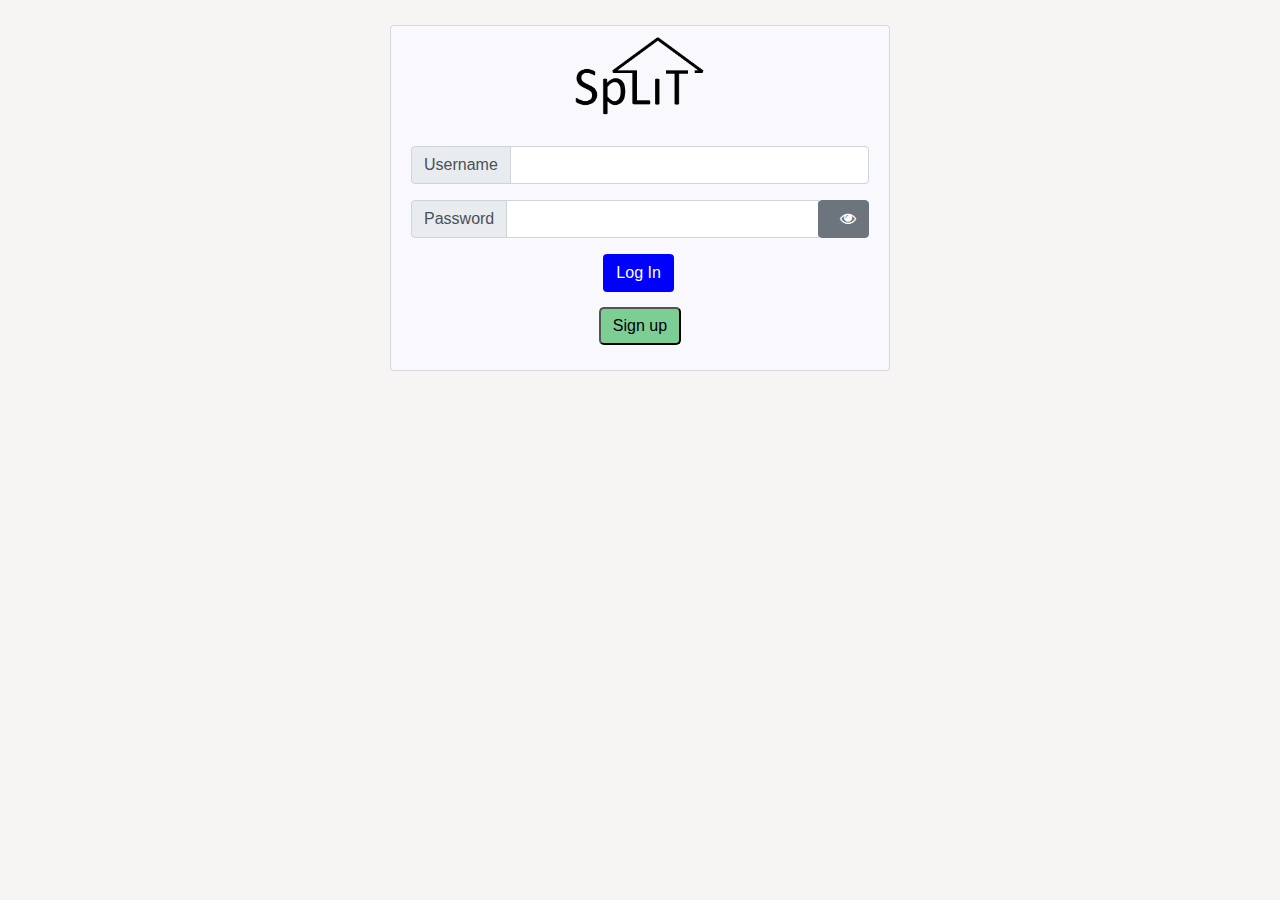
<file: index.html>
<html lang="en">
<head>
  <meta name="viewport" content="width=device-width, initial-scale=1, shrink-to-fit=no">
  <link rel="stylesheet" href="https://maxcdn.bootstrapcdn.com/bootstrap/4.0.0/css/bootstrap.min.css" integrity="sha384-Gn5384xqQ1aoWXA+058RXPxPg6fy4IWvTNh0E263XmFcJlSAwiGgFAW/dAiS6JXm" crossorigin="anonymous">
  <link rel="stylesheet" href="./index.css">
  <link href="https://maxcdn.bootstrapcdn.com/font-awesome/4.7.0/css/font-awesome.min.css" rel="stylesheet">
</head>
<body>
  <div class="container">
    <div class="card">
      <img src="images/logoz.png" id="logo" alt="Split Logo">

      <div class="card-body">
        <div id="login-stuff">
        <div class="input-group mb-3">
          <div class="input-group-prepend">
            <span class="input-group-text" id="inputGroup-sizing-default">Username</span>
          </div>
          <input type="text" class="form-control" aria-label="Default" aria-describedby="inputGroup-sizing-default" id="username">
        </div>
        <div class="input-group mb-3">
          <div class="input-group-prepend">
            <span class="input-group-text" id="inputGroup-sizing-default">Password</span>
          </div>
          <input type="password" class="form-control" aria-label="Default" aria-describedby="inputGroup-sizing-default" id="password1">
          <div class="input-group-append">
            <span class="input-group-btn" id="inputGroup-sizing-default" aria-describedby="inputGroup-sizing-default">
              <button id="trigger" type="button" class="btn btn-secondary">&nbsp;
                <i class="fa fa-eye"></i>
              </button>
            </span>
          </div>
        </div>
        <button onclick="login()" class="btn login">Log In</button>
        <div id="error2"></div>
      </div>

        <button id="sign-button" type="button" class="signupbtn" onclick="showSignUp()">Sign up</button>
          <!-- </div> -->
          <div id="sign-up" class="hidden">
          <div class="input-group mb-3">
            <div class="input-group-prepend">
              <span class="input-group-text" id="inputGroup-sizing-default">Name</span>
            </div>
            <input type="text" class="form-control" aria-label="Default" aria-describedby="inputGroup-sizing-default" id="name">
          </div>
          <div class="input-group mb-3">
            <div class="input-group-prepend">
              <span class="input-group-text" id="inputGroup-sizing-default">Email</span>
            </div>
            <input type="text" class="form-control" aria-label="Default" aria-describedby="inputGroup-sizing-default" id="email">
          </div>
          <div class="input-group mb-3">
            <div class="input-group-prepend">
              <span class="input-group-text" id="inputGroup-sizing-default">Username</span>
            </div>
            <input type="text" class="form-control" aria-label="Default" aria-describedby="inputGroup-sizing-default" id="usernameRegistration">
          </div>
          <div class="input-group mb-3">
            <div class="input-group-prepend">
              <span class="input-group-text" id="inputGroup-sizing-default">Password</span>
            </div>
            <input type="password" class="form-control" aria-label="Default" aria-describedby="inputGroup-sizing-default" id="password3">
          </div>
          <div class="input-group mb-3">
            <div class="input-group-prepend">
              <span class="input-group-text" id="inputGroup-sizing-default">Confirm Password</span>
            </div>
            <input type="password" class="form-control" aria-label="Default" aria-describedby="inputGroup-sizing-default" id="password2">
          </div>
          <!-- <div class="form-group">
          <label for="exampleFormControlFile1">Upload a profile picture</label>
          <input type="file" class="form-control-file" id="exampleFormControlFile1">
        </div> -->
        <div class="form-check">
          <input class="form-check-input" type="checkbox" value="" id="defaultCheck1">
          <label class="form-check-label" for="defaultCheck1">
            Receive notifications via email
          </label>
        </div>
        <button onclick="makeaccount()" class="btn btn-primary" id="btn">Create my profile</button>
        <div id="error"></div>
      </div>
    </div>
  </div>
</div>
<script src="https://code.jquery.com/jquery-3.2.1.slim.min.js" integrity="sha384-KJ3o2DKtIkvYIK3UENzmM7KCkRr/rE9/Qpg6aAZGJwFDMVNA/GpGFF93hXpG5KkN" crossorigin="anonymous"></script>
<script src="index.js"></script>

<script src="https://cdnjs.cloudflare.com/ajax/libs/popper.js/1.12.9/umd/popper.min.js" integrity="sha384-ApNbgh9B+Y1QKtv3Rn7W3mgPxhU9K/ScQsAP7hUibX39j7fakFPskvXusvfa0b4Q" crossorigin="anonymous"></script>
<script src="https://maxcdn.bootstrapcdn.com/bootstrap/4.0.0/js/bootstrap.min.js" integrity="sha384-JZR6Spejh4U02d8jOt6vLEHfe/JQGiRRSQQxSfFWpi1MquVdAyjUar5+76PVCmYl" crossorigin="anonymous"></script>
</body>
</html>
</file>
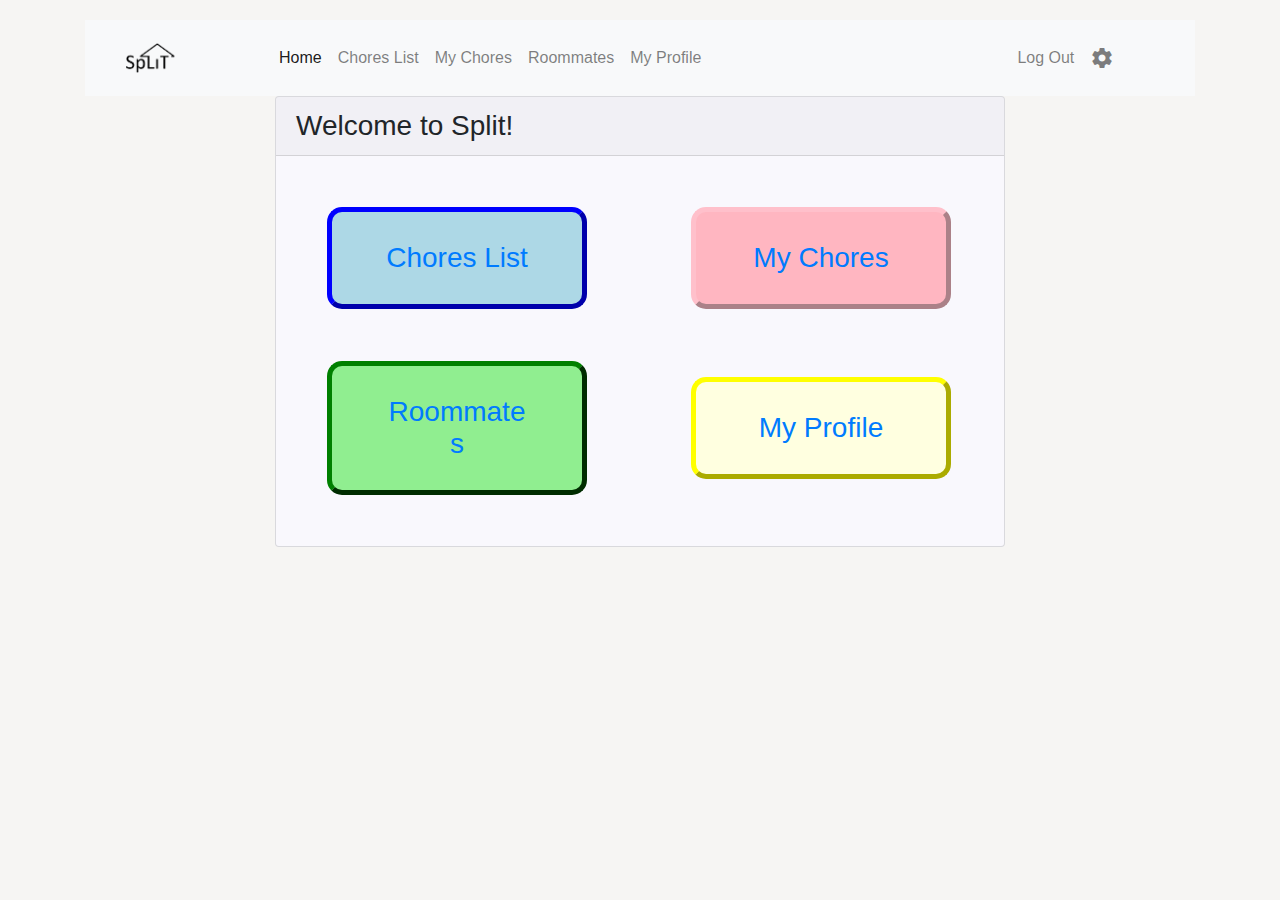
<file: home.html>
<html lang="en">
<head>
    <meta name="viewport" content="width=device-width, initial-scale=1, shrink-to-fit=no">
    <link rel="stylesheet" href="https://maxcdn.bootstrapcdn.com/bootstrap/4.0.0/css/bootstrap.min.css" integrity="sha384-Gn5384xqQ1aoWXA+058RXPxPg6fy4IWvTNh0E263XmFcJlSAwiGgFAW/dAiS6JXm" crossorigin="anonymous">
    <link rel="stylesheet" href="home.css">
    <link href="https://fonts.googleapis.com/icon?family=Material+Icons"
       rel="stylesheet">
  </head>
  <body>
    <div class="container">
      <nav class="navbar navbar-expand-lg navbar-light bg-light">
        <a class="navbar-brand" href="#"><img src="images/logoz.png" id="logo" alt="Split Logo"></a>
        <button class="navbar-toggler" type="button" data-toggle="collapse" data-target="#navbarNavAltMarkup" aria-controls="navbarNavAltMarkup" aria-expanded="false" aria-label="Toggle navigation">
          <span class="navbar-toggler-icon"></span>
        </button>
        <div class="collapse navbar-collapse" id="navbarNavAltMarkup">
          <div class="navbar-nav">
            <a class="nav-item nav-link active" href="home.html">Home <span class="sr-only">(current)</span></a>
            <a class="nav-item nav-link" href="tasks.html">Chores List</a>
            <a class="nav-item nav-link" href="mytasks.html">My Chores</a>
            <a class="nav-item nav-link" href="roommates.html">Roommates</a>
            <a class="nav-item nav-link" href="me.html">My Profile</a>
            <div class="navbuffer"> </div>
            <a class="nav-item nav-link" href="index.html">Log Out</a>
            <a class="nav-item nav-link" href="settings.html"><i class="material-icons">settings</i></a>
          </div>
  </div>
</nav>
        <div class="row">
            <div class="col-lg-8" id="boddy">
            <div class="card">
                    <h3 class="card-header">
                      Welcome to Split!
                    </h3>
                    <table>
                      <tr>
                        <td>
                          <a href="tasks.html"> <div class="menubtn1"> Chores List </div></a>
                        </td>
                        <td>
                          <a href="mytasks.html"> <div class="menubtn2"> My Chores </div></a>
                        </td>
                      </tr>
                      <tr>
                        <td>
                          <a href="roommates.html"> <div class="menubtn3"> Roommates </div></a>
                        </td>
                        <td>
                          <a href="me.html"> <div class="menubtn4"> My Profile </div></a>
                        </td>
                      </tr>
                    </table>
            </div>
        </div>
    </div>
</div>
    <script src="home.js"></script>
    <script src="https://code.jquery.com/jquery-3.2.1.slim.min.js" integrity="sha384-KJ3o2DKtIkvYIK3UENzmM7KCkRr/rE9/Qpg6aAZGJwFDMVNA/GpGFF93hXpG5KkN" crossorigin="anonymous"></script>
    <script src="https://cdnjs.cloudflare.com/ajax/libs/popper.js/1.12.9/umd/popper.min.js" integrity="sha384-ApNbgh9B+Y1QKtv3Rn7W3mgPxhU9K/ScQsAP7hUibX39j7fakFPskvXusvfa0b4Q" crossorigin="anonymous"></script>
    <script src="https://maxcdn.bootstrapcdn.com/bootstrap/4.0.0/js/bootstrap.min.js" integrity="sha384-JZR6Spejh4U02d8jOt6vLEHfe/JQGiRRSQQxSfFWpi1MquVdAyjUar5+76PVCmYl" crossorigin="anonymous"></script>
</body>
</html>
</file>
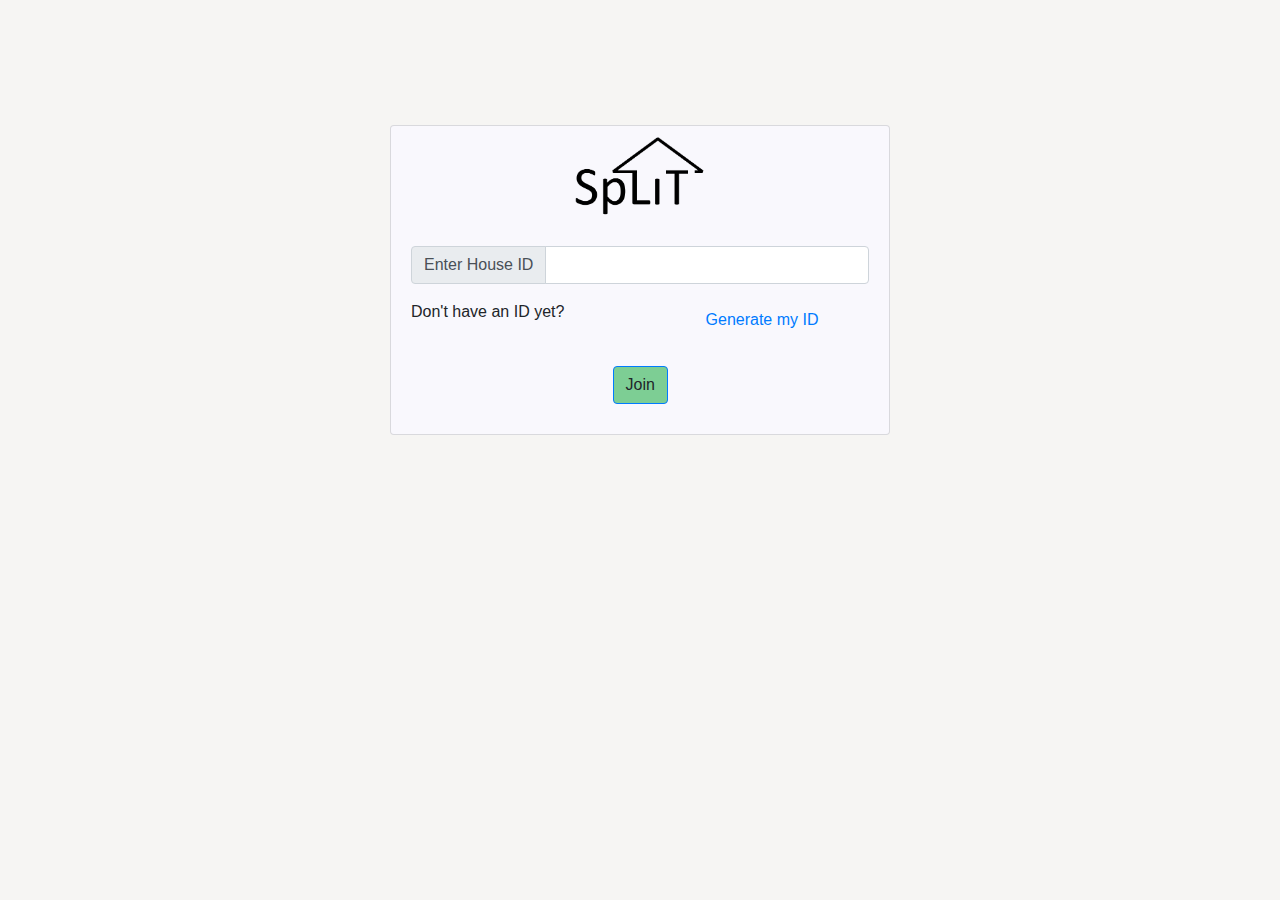
<file: join.html>
<html lang="en">
<head>
    <meta name="viewport" content="width=device-width, initial-scale=1, shrink-to-fit=no">
    <link rel="stylesheet" href="https://maxcdn.bootstrapcdn.com/bootstrap/4.0.0/css/bootstrap.min.css" integrity="sha384-Gn5384xqQ1aoWXA+058RXPxPg6fy4IWvTNh0E263XmFcJlSAwiGgFAW/dAiS6JXm" crossorigin="anonymous">
    <link rel="stylesheet" href="join.css">
</head>
<body>
    <div class="container">
        <div class="card">
            <img src="images/logoz.png" id="logo" alt="Split Logo">
            <div class="card-body">
                <div class="input-group mb-3">
                    <div class="input-group-prepend">
                        <span class="input-group-text" id="inputGroup-sizing-default">Enter House ID</span>
                    </div>
                    <input id="myInput" type="text" class="form-control" aria-label="Default" aria-describedby="inputGroup-sizing-default">
                </div>
                <div class="row">
                    <p class="card-text col-sm-6">Don't have an ID yet?</p>
                    <button id="generateid" type="button" class="btn btn-link col-sm-6" onclick="generateID()">Generate my ID</button>
                </div>
                <p id="ID"></p>
                <a onclick="goto()" class="btn btn-primary">Join</a>
            </div>
        </div>
    </div>
    <script src="join.js"></script>
    <script src="https://code.jquery.com/jquery-3.2.1.slim.min.js" integrity="sha384-KJ3o2DKtIkvYIK3UENzmM7KCkRr/rE9/Qpg6aAZGJwFDMVNA/GpGFF93hXpG5KkN" crossorigin="anonymous"></script>
    <script src="https://cdnjs.cloudflare.com/ajax/libs/popper.js/1.12.9/umd/popper.min.js" integrity="sha384-ApNbgh9B+Y1QKtv3Rn7W3mgPxhU9K/ScQsAP7hUibX39j7fakFPskvXusvfa0b4Q" crossorigin="anonymous"></script>
    <script src="https://maxcdn.bootstrapcdn.com/bootstrap/4.0.0/js/bootstrap.min.js" integrity="sha384-JZR6Spejh4U02d8jOt6vLEHfe/JQGiRRSQQxSfFWpi1MquVdAyjUar5+76PVCmYl" crossorigin="anonymous"></script>
</body>
</html>
</file>
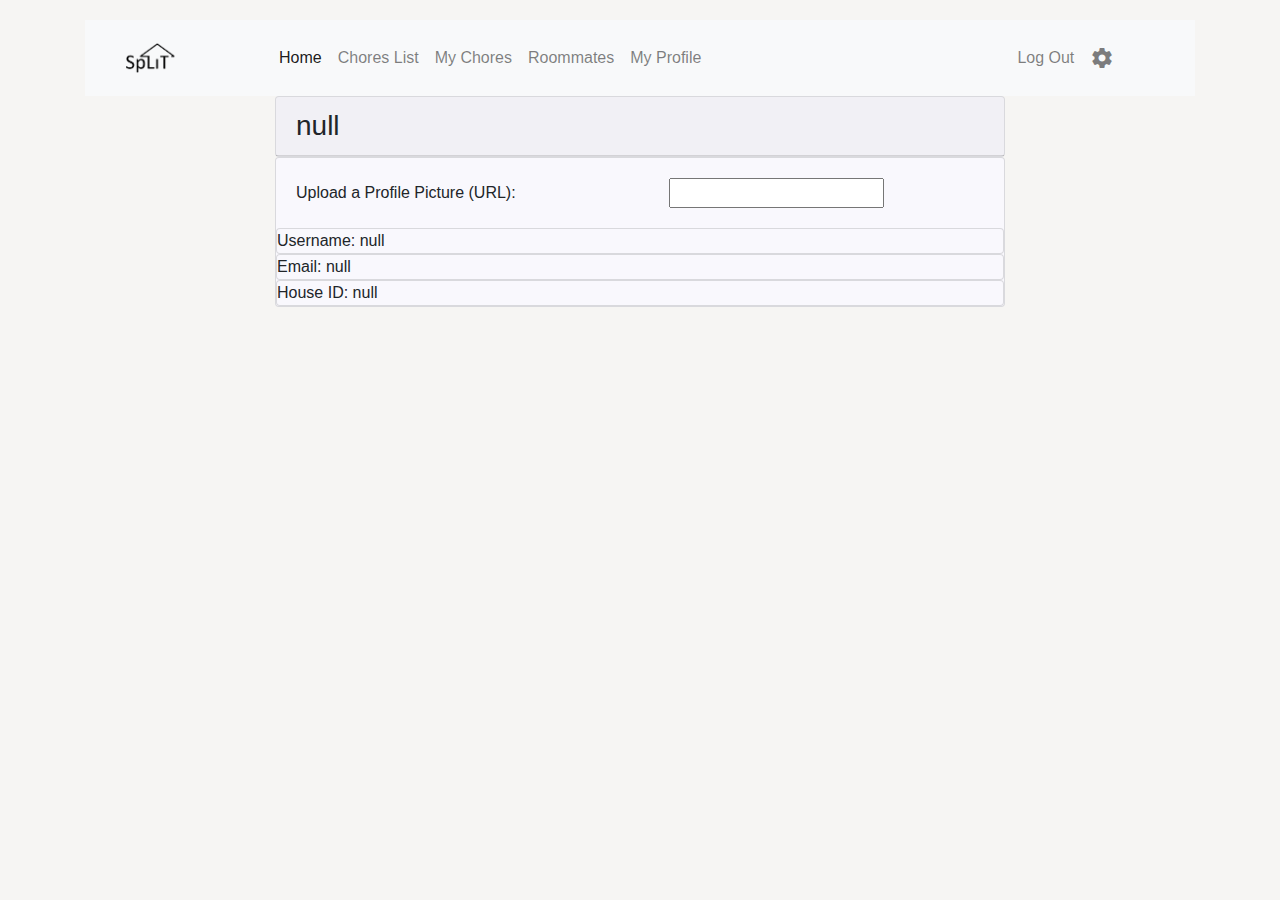
<file: me.html>
<html lang="en">
<head>
    <meta name="viewport" content="width=device-width, initial-scale=1, shrink-to-fit=no">
    <link rel="stylesheet" href="https://maxcdn.bootstrapcdn.com/bootstrap/4.0.0/css/bootstrap.min.css" integrity="sha384-Gn5384xqQ1aoWXA+058RXPxPg6fy4IWvTNh0E263XmFcJlSAwiGgFAW/dAiS6JXm" crossorigin="anonymous">
    <link rel="stylesheet" href="me.css">
    <link href="https://fonts.googleapis.com/icon?family=Material+Icons"
       rel="stylesheet">
  </head>
  <body>
    <div class="container">
      <nav class="navbar navbar-expand-lg navbar-light bg-light">
        <a class="navbar-brand" href="#"><img src="images/logoz.png" id="logo" alt="Split Logo"></a>
        <button class="navbar-toggler" type="button" data-toggle="collapse" data-target="#navbarNavAltMarkup" aria-controls="navbarNavAltMarkup" aria-expanded="false" aria-label="Toggle navigation">
          <span class="navbar-toggler-icon"></span>
        </button>
        <div class="collapse navbar-collapse" id="navbarNavAltMarkup">
          <div class="navbar-nav">
            <a class="nav-item nav-link active" href="home.html">Home <span class="sr-only">(current)</span></a>
            <a class="nav-item nav-link" href="tasks.html">Chores List</a>
            <a class="nav-item nav-link" href="mytasks.html">My Chores</a>
            <a class="nav-item nav-link" href="roommates.html">Roommates</a>
            <a class="nav-item nav-link" href="me.html">My Profile</a>
            <div class="navbuffer"> </div>
            <a class="nav-item nav-link" href="index.html">Log Out</a>
            <a class="nav-item nav-link" href="settings.html"><i class="material-icons">settings</i></a>
          </div>
  </div>
</nav>
        <div class="row">
            <div class="col-lg-8" id="boddy">
            <div class="card">
                    <h3 class="card-header" id="Namebox">
                      Not good
                    </h3>
                  </div>
                  <div class="card">
                    <img id="propic">
                    <div id="inputpic">
                      Upload a Profile Picture (URL): &emsp;&emsp;&emsp;&emsp;&emsp;&emsp;&emsp;&emsp;&emsp;
                      <input type="url" id="newpic" onchange="changepic()">
                    </div>
                    <div class="card" id="userbox"></div>
                    <div class="card" id="emailbox"></div>
                    <div class="card" id="houseidbox"></div>
                  </div>
                </div>
    </div>
</div>
    <script src="me.js"></script>
    <script src="https://code.jquery.com/jquery-3.2.1.slim.min.js" integrity="sha384-KJ3o2DKtIkvYIK3UENzmM7KCkRr/rE9/Qpg6aAZGJwFDMVNA/GpGFF93hXpG5KkN" crossorigin="anonymous"></script>
    <script src="https://cdnjs.cloudflare.com/ajax/libs/popper.js/1.12.9/umd/popper.min.js" integrity="sha384-ApNbgh9B+Y1QKtv3Rn7W3mgPxhU9K/ScQsAP7hUibX39j7fakFPskvXusvfa0b4Q" crossorigin="anonymous"></script>
    <script src="https://maxcdn.bootstrapcdn.com/bootstrap/4.0.0/js/bootstrap.min.js" integrity="sha384-JZR6Spejh4U02d8jOt6vLEHfe/JQGiRRSQQxSfFWpi1MquVdAyjUar5+76PVCmYl" crossorigin="anonymous"></script>
</body>
</html>
</file>
<file: index.css>
body {
    background-color: #f6f5f3;
}

.card {
    background-color: #f9f8fd;
    margin-top: 25px;
    width: 500px;
    margin-left: auto;
    margin-right: auto;
}

.btn-primary {
    margin: 10px;
    margin-left: 32%;
    background-color: #7dce94;
}

.login {
    margin-bottom: 10px;
    margin-left: 42%;
    background-color: blue;
    color: white;
}

.hidden {
  display: none !important;
}

.new-user {
    font-size: 30px;
    text-align: center;
    border-top: 4px;
    border-bottom: 0px;
    border-left: 0px;
    border-right: 0px;
    border-style: dashed;
    border-color: black;
    margin-top: 20px;
    margin-bottom: 15px;
}
#logo {
    margin-left: 35%;
    height: 100px;
    width: 150px;
    padding:10px;
}

#error {
    text-align: center;
    color: red;
    font-style: italic;
}

#error2 {
    text-align: center;
    color: red;
    font-style: italic;
}

.signupbtn  {
  margin: 5px;
  margin-left: 41%;
  background-color: #7dce94;
  border-radius: 5px;
  padding: 5px 12px 5px 12px;
  cursor: pointer;
}

/* .form-group {
    text-align: center;
    margin-left: 30%;
} */

.form-check {
    margin-left: 20%;
}
</file>
<file: home.css>
body {
    padding: 20px;
    background-color: #f6f5f3;
}

a:link {
    text-decoration: none;
}

#boddy {
    margin-left: auto;
    margin-right: auto;
}

.navbuffer {
    margin-left:300px;
}

.card {
    background-color: #f9f8fd;
    /* margin-top: 125px; */
    /* width: 85%; */
}

#logo {
    margin-left: 10%;
    height: 50px;
    padding:10px;
    margin-right: 85px;
}

.menubtn1 {
    margin: 50px 50px 50px 50px;
    padding: 30px 50px 30px 50px;
    background-color: lightblue;
    text-align: center;
    width: 260px;
    font-size: 28px;
    border-radius: 15px;
    border-style: outset;
    border-width: 5px;
    border-color: blue;
}

.menubtn2 {
  margin: 50px 50px 50px 50px;
  padding: 30px 50px 30px 50px;
  background-color: lightpink;
  text-align: center;
  width: 260px;
  font-size: 28px;
  border-radius: 15px;
  border-style: outset;
  border-width: 5px;
  border-color: pink;
}
.menubtn3 {
  margin: 0px 50px 50px 50px;
  padding: 30px 50px 30px 50px;
  background-color: lightgreen;
  text-align: center;
  width: 260px;
  font-size: 28px;
  border-radius: 15px;
  border-style: outset;
  border-width: 5px;
  border-color: green;
}
.menubtn4 {
  margin: 0px 50px 50px 50px;
  padding: 30px 50px 30px 50px;
  background-color: lightyellow;
  text-align: center;
  width: 260px;
  font-size: 28px;
  border-radius: 15px;
  border-style: outset;
  border-width: 5px;
  border-color: yellow;
}
</file>
<file: join.css>
body {
    background-color: #f6f5f3;
}

.card {
    background-color: #f9f8fd;
    margin-top: 125px;
    width: 500px;
    margin-left: auto;
    margin-right: auto;
}

.btn-primary {
    margin: 10px;
    margin-left: 44%;
    background-color: #7dce94;
}

#logo {
    margin-left: 35%;
    height: 100px;
    width: 150px;
    padding:10px;
}

#id {
    font-size: 25px;
    background-color: white;
    text-align: center;
}
</file>
<file: me.css>
body {
    padding: 20px;
    background-color: #f6f5f3;
}

#boddy {
    margin-left: auto;
    margin-right: auto;
}

.navbuffer {
    margin-left:300px;
}

.card {
    background-color: #f9f8fd;
    /* margin-top: 125px; */
    /* width: 85%; */
}

#logo {
    margin-left: 10%;
    height: 50px;
    padding:10px;
    margin-right: 85px;
}

#inputpic {
  padding: 20px 20px 20px 20px;
}

#propicb {
  text-align: center;
}

#propic {
  margin: auto;
  height: 300px;
  width: auto;
}
</file>
